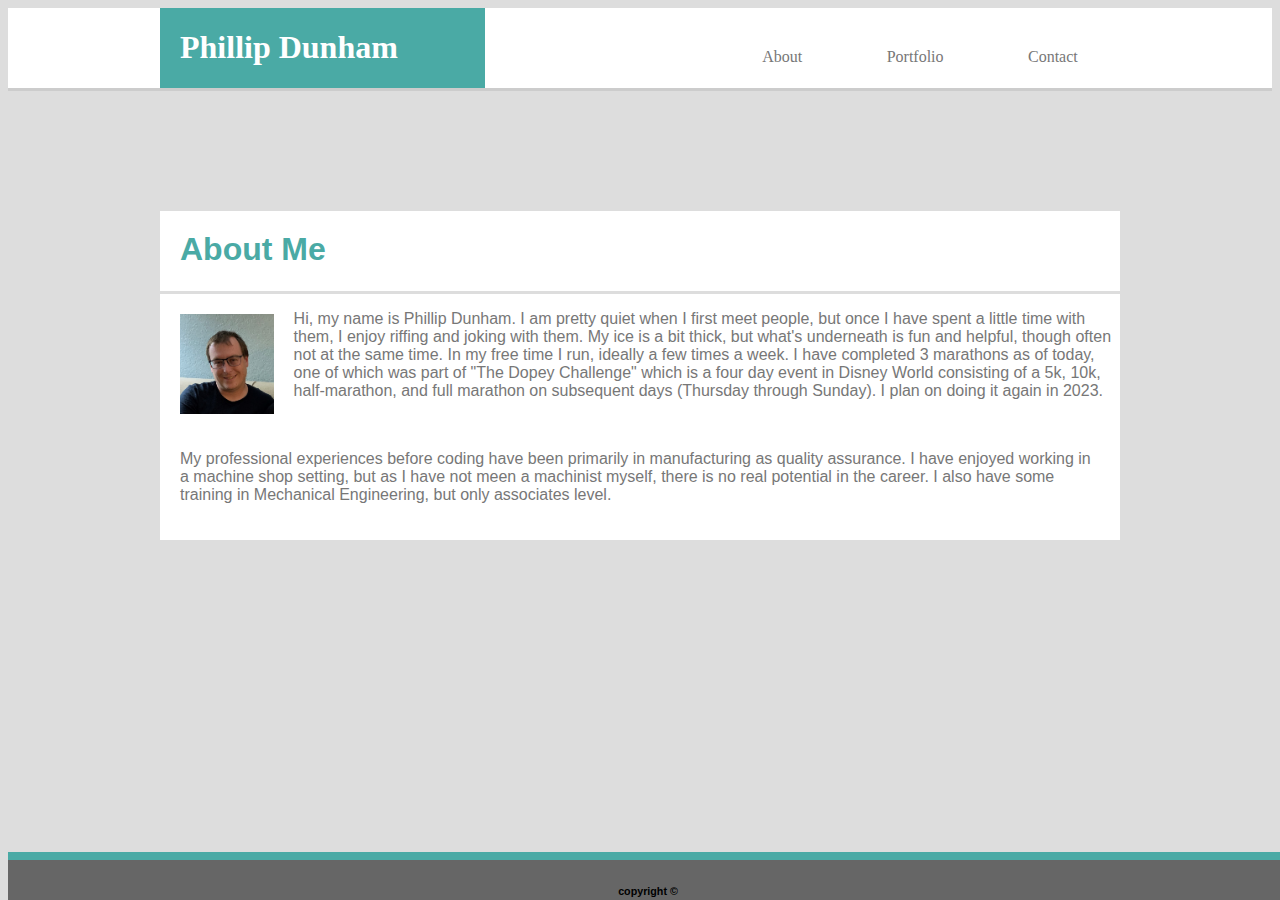
<file: index.html>
<!DOCTYPE html>
<html lang="en">
<head>
    <meta charset="UTF-8">
    <meta name="viewport" content="width=device-width, initial-scale=1.0">
    <meta http-equiv="X-UA-Compatible" content="ie=edge">
    <title>About me</title>
    <link rel="stylesheet" type="text/css" href="style.css">
</head>

<header>
    <div class="headcontent">
        <div class="left">
             <h1 class="name">
                Phillip Dunham
            </h1>
        </div>

        <!-- <div class="center"> -->
             <!-- <h3>middle</h3> -->
        <!-- </div> -->

        <div class="right">
            <div>        
                <a href="index.html">About</a> 
            </div>
        
            <div>        
                <a href="portfolio.html">Portfolio</a>
            </div>

            <div>
                <a href="contact.html">Contact</a>
            </div>
    </div>

</header>
<body>
    <div class ="b1">
        <div class="about">
            <h1 style="color: #4aaaa5;">About Me</h1>
        </div>    
        <div class="bio1">

            
            <img src="assets/images/IMG_5112c.jpeg" alt="A picture of Phillip" width="100" height="100" style="margin: 20px" > 

            <p>Hi, my name is Phillip Dunham. I am pretty quiet when I first meet people, but once I have spent a little time with them, I enjoy riffing and joking with them. My ice is a bit thick, but what's underneath is fun and helpful, though often not at the same time. In my free time I run, ideally a few times a week. I have completed 3 marathons as of today, one of which was part of "The Dopey Challenge" which is a four day event in Disney World consisting of a 5k, 10k, half-marathon, and full marathon on subsequent days (Thursday through Sunday). I plan on doing it again in 2023.
            </p>
        
        </div>
        <div class="rest">
            <p>My professional experiences before coding have been primarily in manufacturing as quality assurance. I have enjoyed working in a machine shop setting, but as I have not meen a machinist myself, there is no real potential in the career. I also have some training in Mechanical Engineering, but only associates level.
            </p>
        </div>

    </div>
    

</body>
<div class=footer>
        <div class="footercontent">
            <h6 style= "padding: 0;">copyright &copy;</h6>
        </div>
    </div>
</html>
</file>
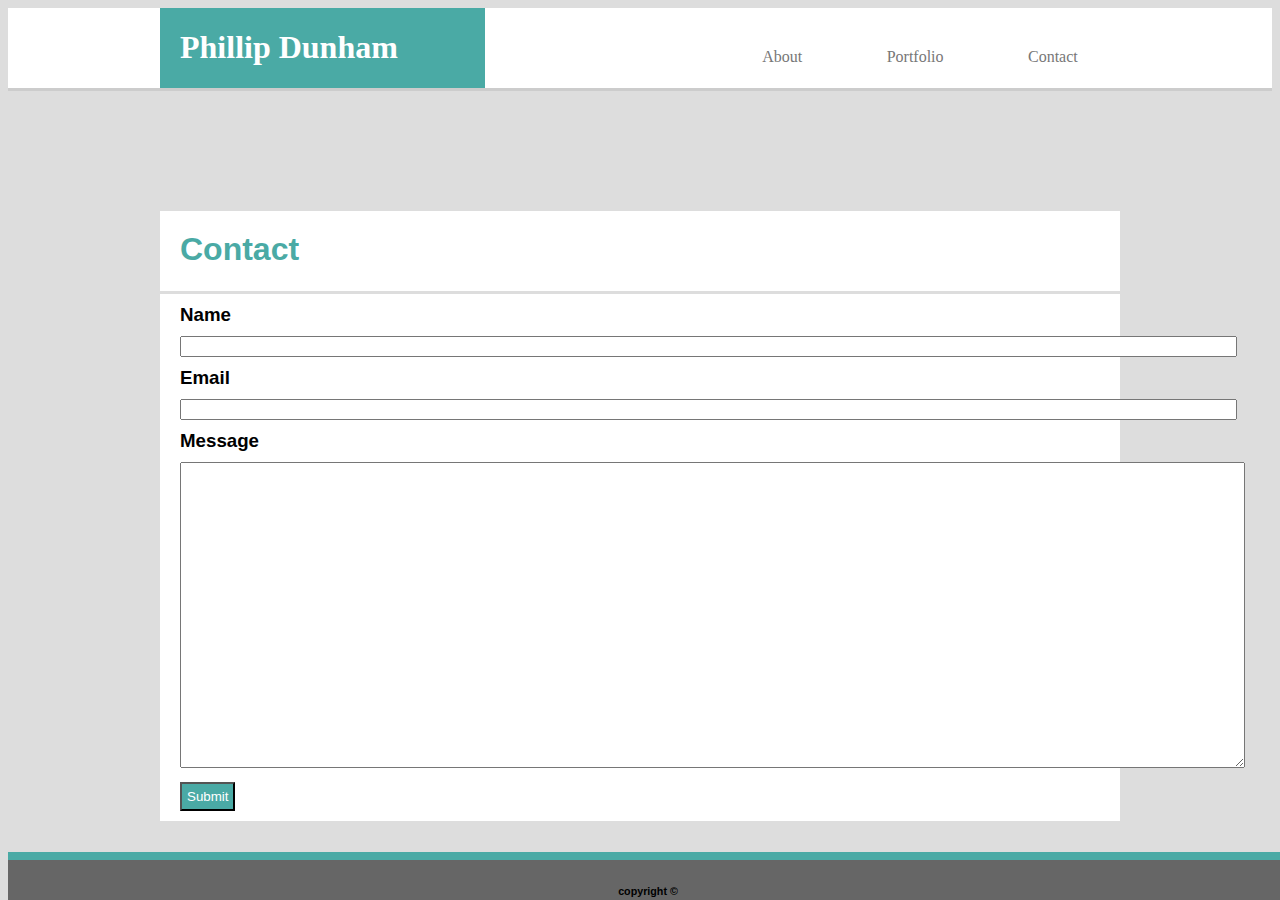
<file: contact.html>
<!DOCTYPE html>
<html lang="en">
<head>
    <meta charset="UTF-8">
    <meta name="viewport" content="width=device-width, initial-scale=1.0">
    <meta http-equiv="X-UA-Compatible" content="ie=edge">
    <title>Document</title>
    <link rel="stylesheet" type="text/css" href="style.css">
</head>

<header>
        <div class="headcontent">
            <div class="left">
                 <h1 class="name">
                    Phillip Dunham
                </h1>
            </div>
    
            <div class="right">
                <div>        
                    <a href="index.html">About</a> 
                </div>
            
                <div>        
                    <a href="portfolio.html">Portfolio</a>
                </div>
    
                <div>
                    <a href="contact.html">Contact</a>
                </div>
        </div>
    
    </header>
    <body>
            <div class ="b1">
                <div class="about">
                    <h1 style="color: #4aaaa5;;">Contact</h1>
                </div>  

                <h3 style="padding: 10px 20px; margin: 0;">Name </h3>

                <form action="" style="padding: 0 20px;">
                    <input type="text" size="129">
                </form>

                <h3 style="padding: 10px 20px; margin: 0;">Email</h3>
                
                <form action="" style="padding: 0 20px;">
                        <input type="text" size="129">
                </form>

                <h3 style="padding: 10px 20px; margin: 0;">Message</h3>
                <textarea cols="130" rows="20" style="margin: 0 20px;"></textarea>
                <br>
                <input type="submit" name="Submit" style="background-color: #4aaaa5; padding:5px; margin: 10px 20px; color: #ffffff;">
        
            </div>
            
        
        </body>
<div class=footer>
        <div class="footercontent">
            <h6 style= "padding: 0;">copyright &copy;</h6>
        </div>
    </div>
</html>
</html>
</file>
<file: style.css>
html{
    background-color: #dddddd;
    
}

header{
    height: 80px;
    /* width: 960px; */
    margin: 0 auto;
    background-color: #ffffff;
    font-family: Georgia, 'Times New Roman', Times, serif;
    color: #ffffff;
    border-bottom: solid #cccccc 3px;
    position: relative;
    /* display: flex;  */
    /* align-items: stretch;      */
}
.name{
    padding: 0 20px;
}

a{
    text-decoration: none;
    color: #777777;
}

h3{
    padding: 20px;
}

.headcontent{
    width: 960px;
    height: 80px;
    margin: 0 auto;
    position: relative;
    display: flex;
    justify-content: space-between;


}

body{
        font-family: 'Arial', 'Helvetica Neue', Helvetica, sans-serif;
}
.left{
    width: 325px;
    background-color: #4aaaa5;
    /* position: absolute; */
    left: 20 px;
    margin: 7, 0;
}
.about h1{
    padding: 20px 0px;
    margin: 20px;
    
}
.right{
    width: 400px;
    background-color: #ffffff;
    display: flex;
    justify-content: space-around;
    margin-top: 40px;
}

.about{
    height: 80px;
    border-bottom: solid #dddddd 3px;
}

.bio1{
    display: flex;
    align-items: flex-start; 
    color: #777777;
}

.b1{
    width: 960px;
    background-color: #ffffff;
    margin: 0 auto;
    position: relative;
    top: 100px;
}
.rest{
    padding-bottom:20px;
    margin: 0 20px;
    color: #777777
}
.footer{
    position: fixed;
    height: 40px;
    bottom: 0%;
    background-color: #666666;
    margin: 0 auto;
    border-top: solid #4aaaa5 8px;
    width: 100%;
}
.footercontent{
    display: flex;
    justify-content: center;
}

.input[type=submit]{
    background-color: #4aaaa5;
    
}
.projects{
    display: flex;
    flex-wrap: wrap;
    padding: 20px;
    justify-content: space-around;
}
.project{
    margin: 15px 25px;
    background-color: #4aaaa5;
}
.portb1{
    width: 960px;
    background-color: #ffffff;
    margin: 0 auto;
    position: relative;
    /* top: 100px; */
    
}
/* .imgbox{} */
</file>
